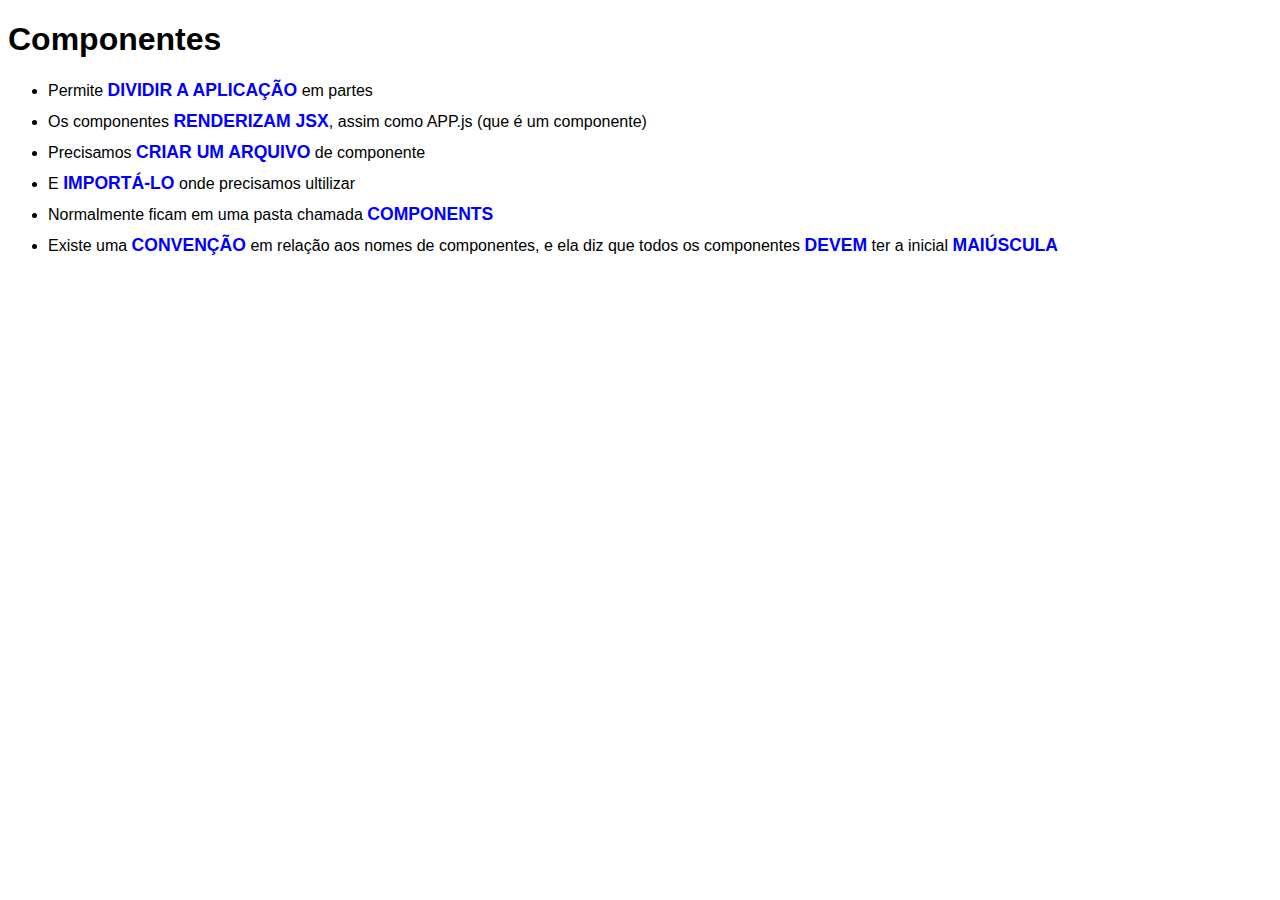
<file: 2-componentes/index.html>
<!DOCTYPE html>
<html lang="en">
<head>
    <meta charset="UTF-8">
    <meta name="viewport" content="width=device-width, initial-scale=1.0">
    <title>Componentes</title>
    <link rel="stylesheet" href="style.css">
</head>
<body>
    <h1>Componentes</h1>
    <ul>
        <li>Permite <span>dividir a aplicação</span> em partes</li>
        <li>Os componentes <span>renderizam JSX</span>, assim como APP.js (que é um componente)</li>
        <li>Precisamos <span>criar um arquivo</span> de componente</li>
        <li>E <span>importá-lo</span> onde precisamos ultilizar</li>
        <li>Normalmente ficam em uma pasta chamada <span>components</span></li>
        <li>Existe uma <span>convenção</span> em relação aos nomes de componentes, e ela diz que todos os componentes <span>devem</span> ter a inicial <span>maiúscula</span></li>
    </ul>
</body>
</html>
</file>
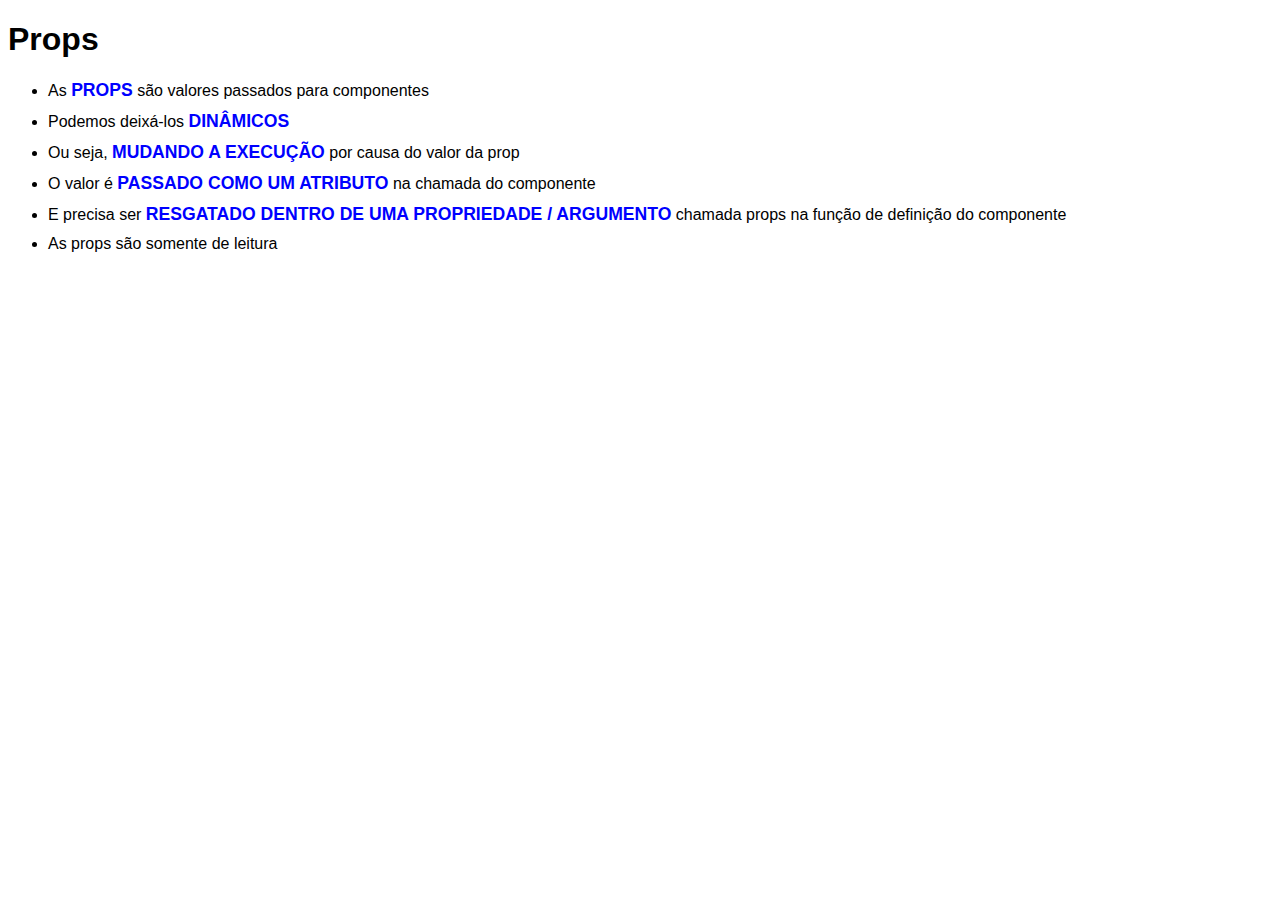
<file: 3-props/index.html>
<!DOCTYPE html>
<html lang="en">
<head>
    <meta charset="UTF-8">
    <meta name="viewport" content="width=device-width, initial-scale=1.0">
    <title>Props</title>
    <link rel="stylesheet" href="style.css">
</head>
<body>
    <h1>Props</h1>
    <ul>
        <li>As <span>props</span> são valores passados para componentes</li>
        <li>Podemos deixá-los <span>dinâmicos</span></li>
        <li>Ou seja, <span>mudando a execução</span> por causa do valor da prop</li>
        <li>O valor é <span>passado como um atributo</span> na chamada do componente</li>
        <li>E precisa ser <span>resgatado dentro de uma propriedade / argumento</span> chamada props na função de definição do componente</li>
        <li>As props são somente de leitura</li>
    </ul>
</body>
</html>
</file>
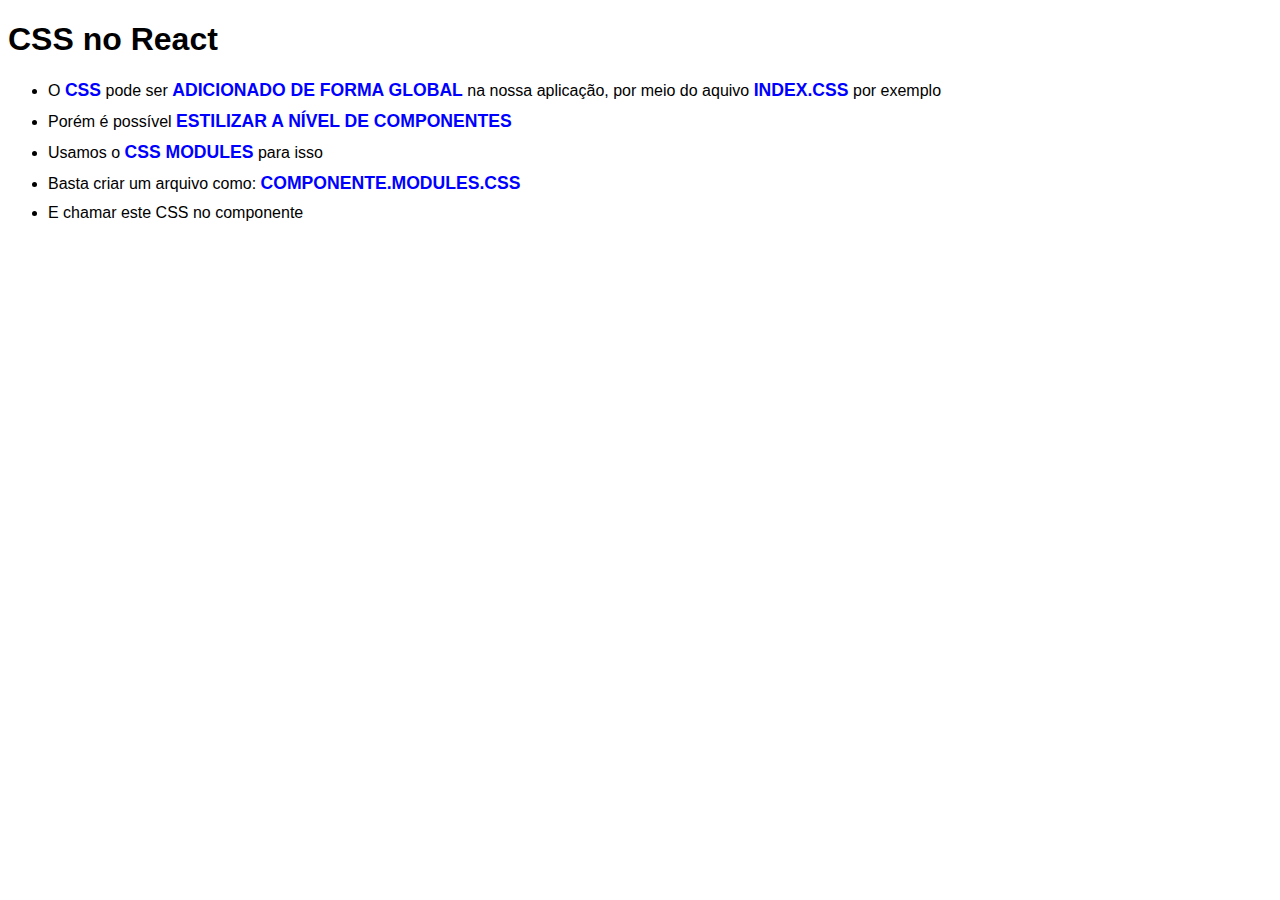
<file: 4-css-react/index.html>
<!DOCTYPE html>
<html lang="en">
<head>
    <meta charset="UTF-8">
    <meta name="viewport" content="width=device-width, initial-scale=1.0">
    <title>CSS no React</title>
    <link rel="stylesheet" href="style.css">
</head>
<body>
    <h1>CSS no React</h1>
    <ul>
        <li>O <span>CSS</span> pode ser <span>adicionado de forma Global</span> na nossa aplicação, por meio do aquivo <span>index.css</span> por exemplo</li>
        <li>Porém é possível  <span>estilizar a nível de componentes</span></li>
        <li>Usamos o <span>CSS modules</span> para isso</li>
        <li>Basta criar um arquivo como: <span>Componente.modules.css</span></li>
        <li>E chamar este CSS no componente</li>
    </ul>
</body>
</html>
</file>
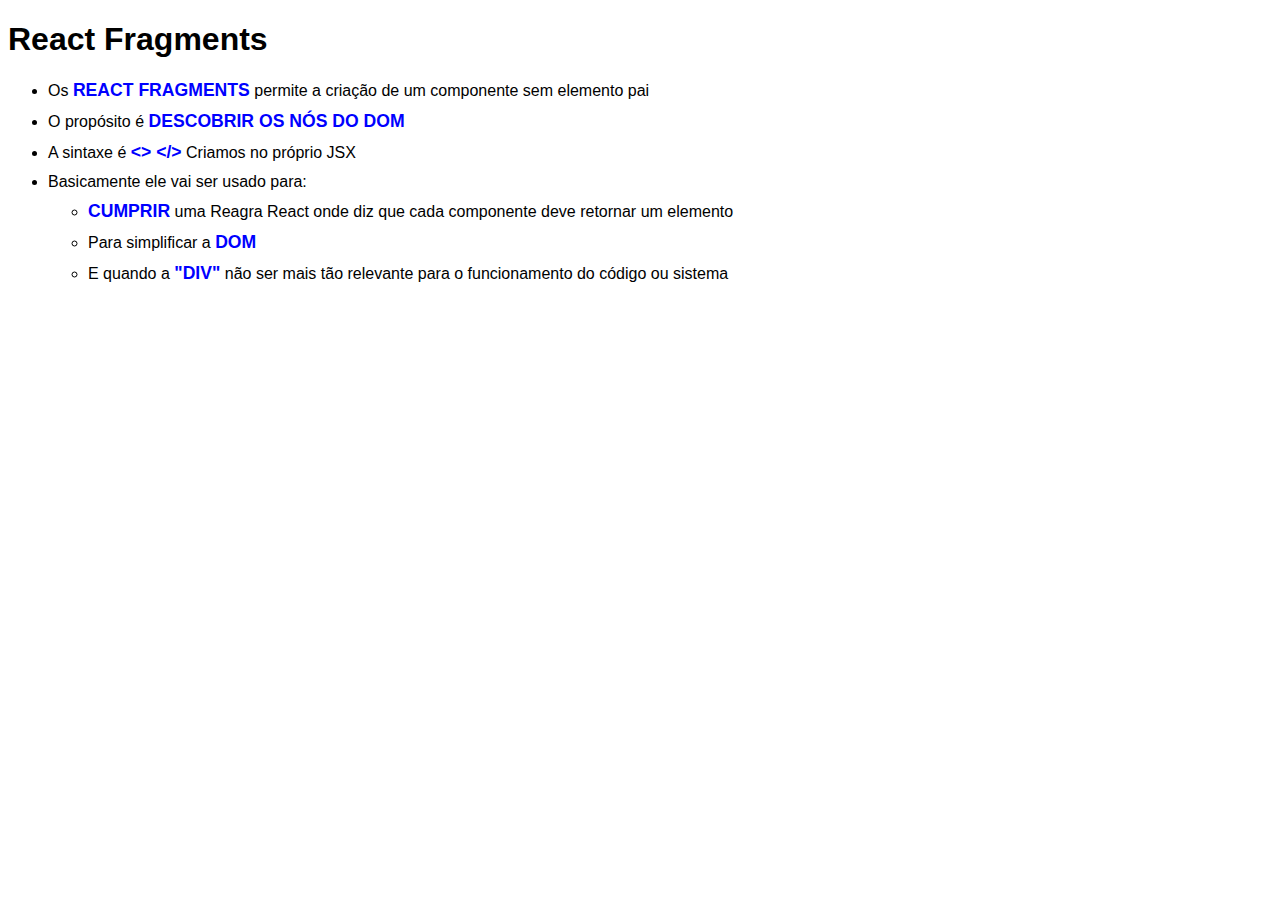
<file: 5-react-fragments/index.html>
<!DOCTYPE html>
<html lang="en">
<head>
    <meta charset="UTF-8">
    <meta name="viewport" content="width=device-width, initial-scale=1.0">
    <title>React Fragments</title>
    <link rel="stylesheet" href="style.css">
</head>
<body>
    <h1>React Fragments</h1>
    <ul>
        <li>Os <span>React Fragments</span> permite a criação de um componente sem elemento pai</li>
        <li>O propósito é <span>Descobrir os nós do DOM</span></li>
        <li>A sintaxe é <span>&lt;&gt; &lt;/&gt;</span> Criamos no próprio JSX</li>
        <li>Basicamente ele vai ser usado para: 
            <ul>
                <li><span>Cumprir</span> uma Reagra React onde diz que cada componente deve retornar um elemento</li>
                <li>Para simplificar a <span>DOM</span></li>
                <li>E quando a <span>"div"</span> não ser mais tão relevante para o funcionamento do código ou sistema</li>
            </ul>
    </ul>
</body>
</html>
</file>
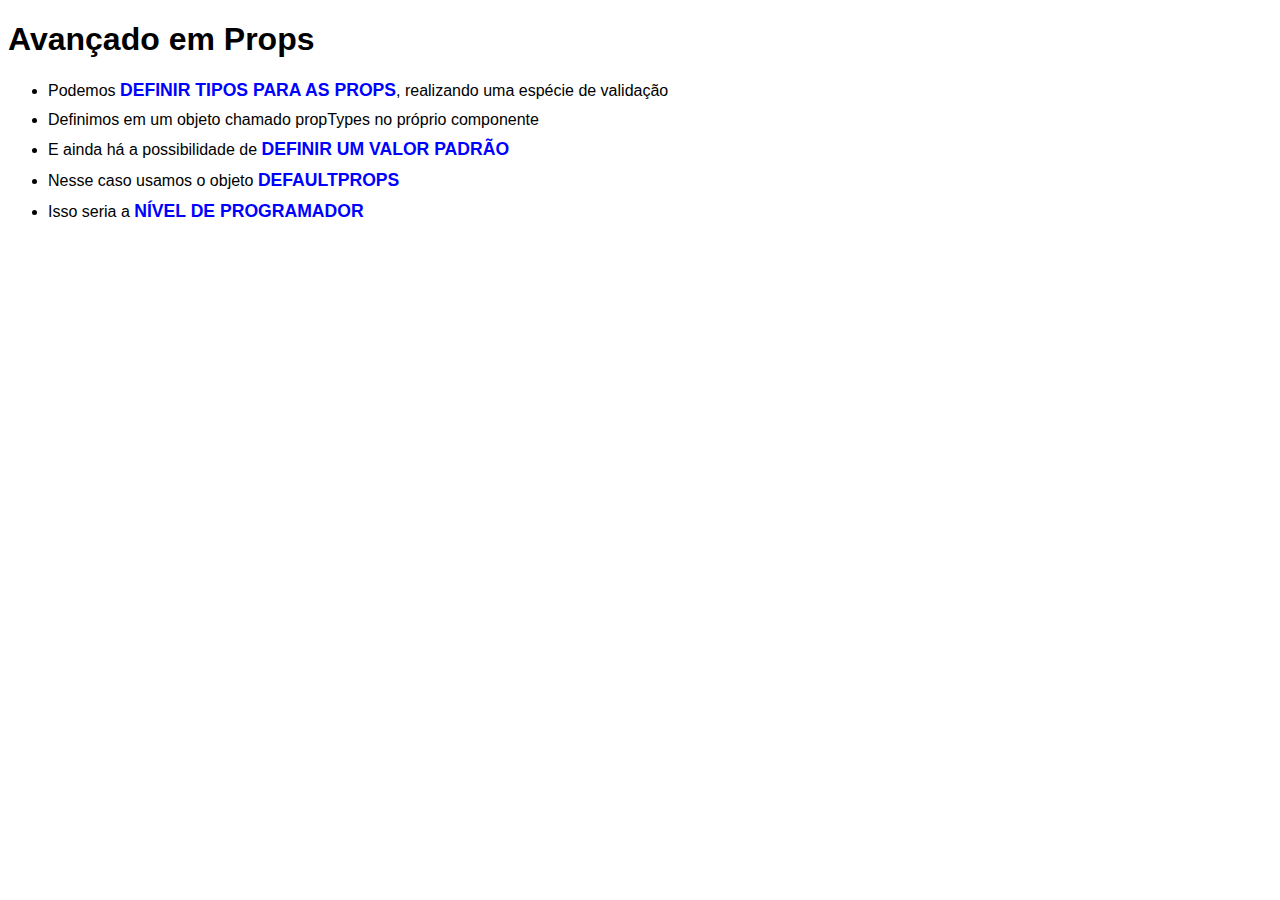
<file: 6-avancado-props/index.html>
<!DOCTYPE html>
<html lang="en">
<head>
    <meta charset="UTF-8">
    <meta name="viewport" content="width=device-width, initial-scale=1.0">
    <title>Avançado em Props</title>
    <link rel="stylesheet" href="./style.css">
</head>
<body>
    <h1>Avançado em Props</h1>
    <ul>
        <li>Podemos <span>definir tipos para as Props</span>, realizando uma espécie de validação </li>
        <li>Definimos em um objeto chamado propTypes no próprio componente</li>
        <li>E ainda há a possibilidade de <span>definir um valor padrão </span></li>
        <li>Nesse caso usamos o objeto <span>defaultProps</span></li>
        <li>Isso seria a <span>nível de programador</span></li>
    </ul>
</body>
</html>
</file>
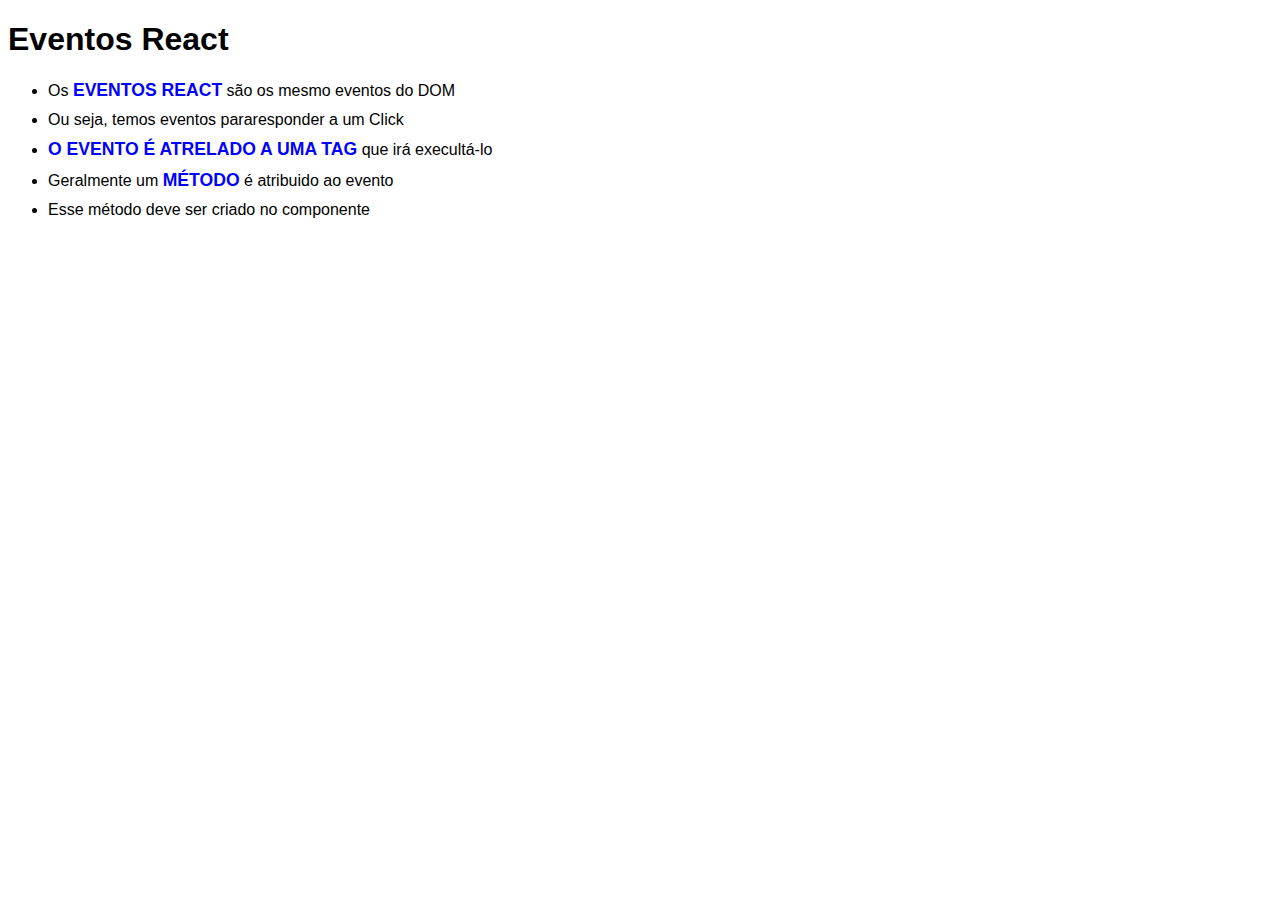
<file: 7-eventos-react/index.html>
<!DOCTYPE html>
<html lang="en">
<head>
    <meta charset="UTF-8">
    <meta name="viewport" content="width=device-width, initial-scale=1.0">
    <title>Eventos react</title>
    <link rel="stylesheet" href="style.css">
</head>
<body>
    <h1>Eventos React</h1>
    <ul>
        <li>Os <span>Eventos React</span> são os mesmo eventos do DOM</li>
        <li>Ou seja, temos eventos pararesponder a um Click</li>
        <li><span>O evento é atrelado a uma tag</span> que irá execultá-lo</li>
        <li>Geralmente  um <span>método</span> é atribuido ao evento</li>
        <li>Esse método deve ser criado no componente</li>
    </ul>
</body>
</html>
</file>
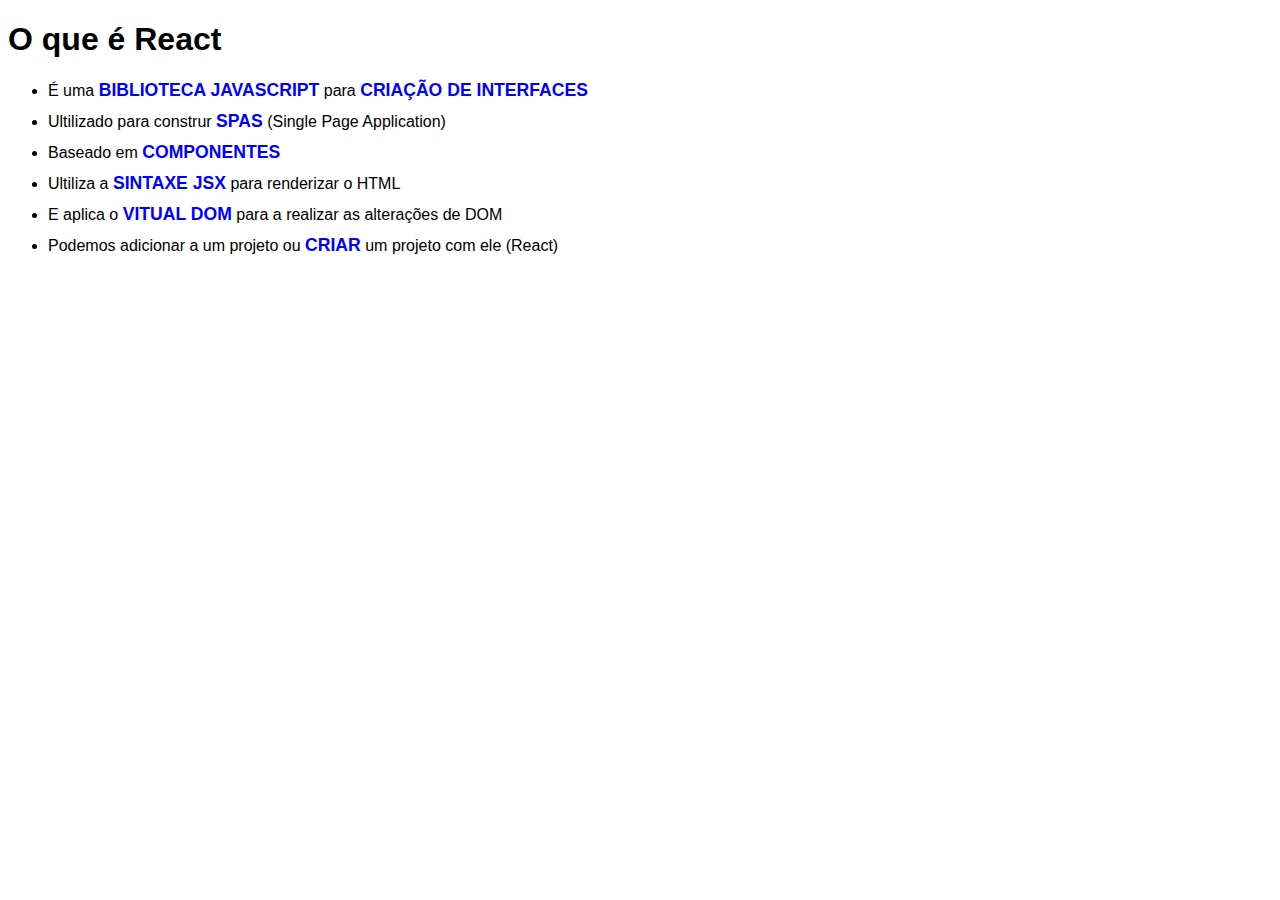
<file: 1-introducao/1-o-que-e-react.html>
<!DOCTYPE html>
<html lang="en">
<head>
    <meta charset="UTF-8">
    <meta name="viewport" content="width=device-width, initial-scale=1.0">
    <title>O que é React</title>
    <link rel="stylesheet" href="style.css">
</head>
<body>
    <h1>O que é React</h1>
    <ul>
        <li>É uma <span>biblioteca JavaScript</span> para <span>criação de interfaces</span></li>
        <li>Ultilizado para construr <span>SPAs</span> (Single Page Application)</li>
        <li>Baseado em <span>componentes</span></li>
        <li>Ultiliza a <span>sintaxe JSX</span> para renderizar o HTML</li>
        <li>E aplica o <span>Vitual DOM</span> para a realizar as alterações de DOM</li>
        <li>Podemos adicionar a um projeto ou <span>criar</span> um projeto com ele (React)</li>
    </ul>
</body>
</html>
</file>
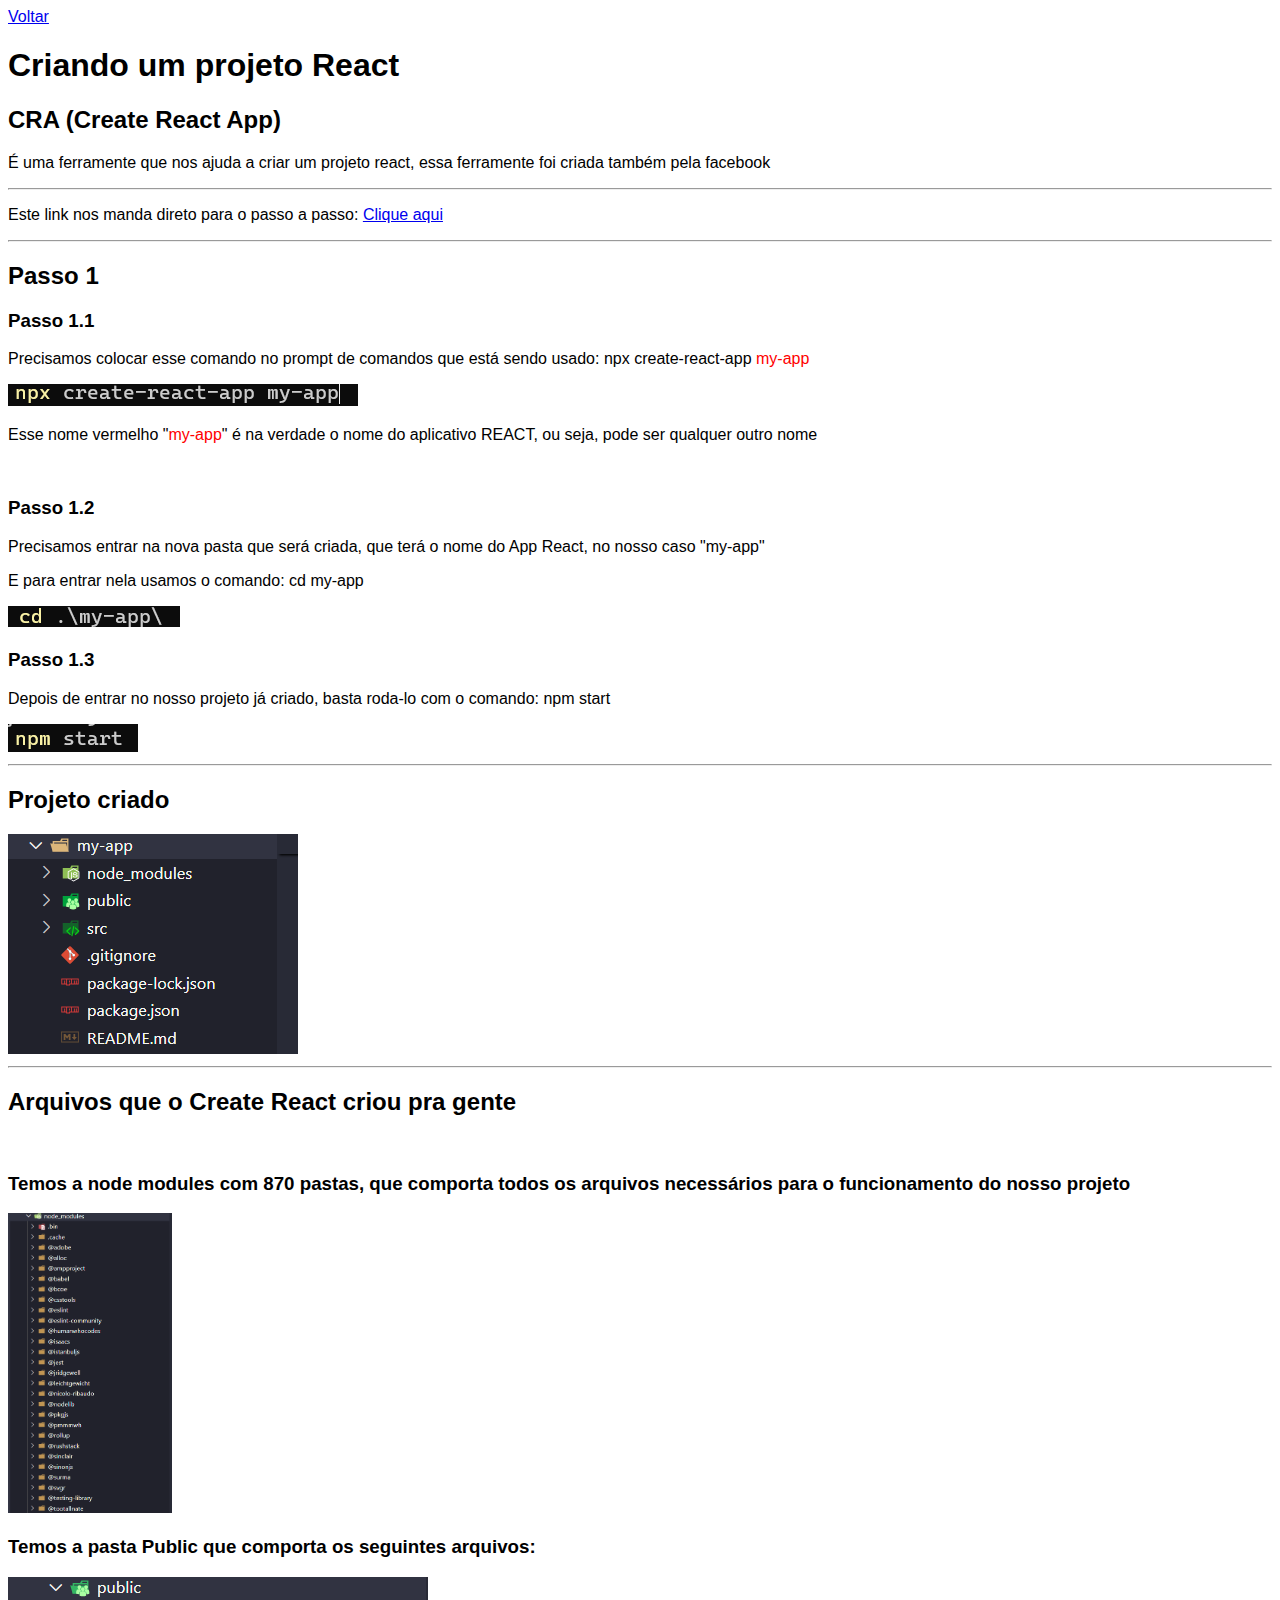
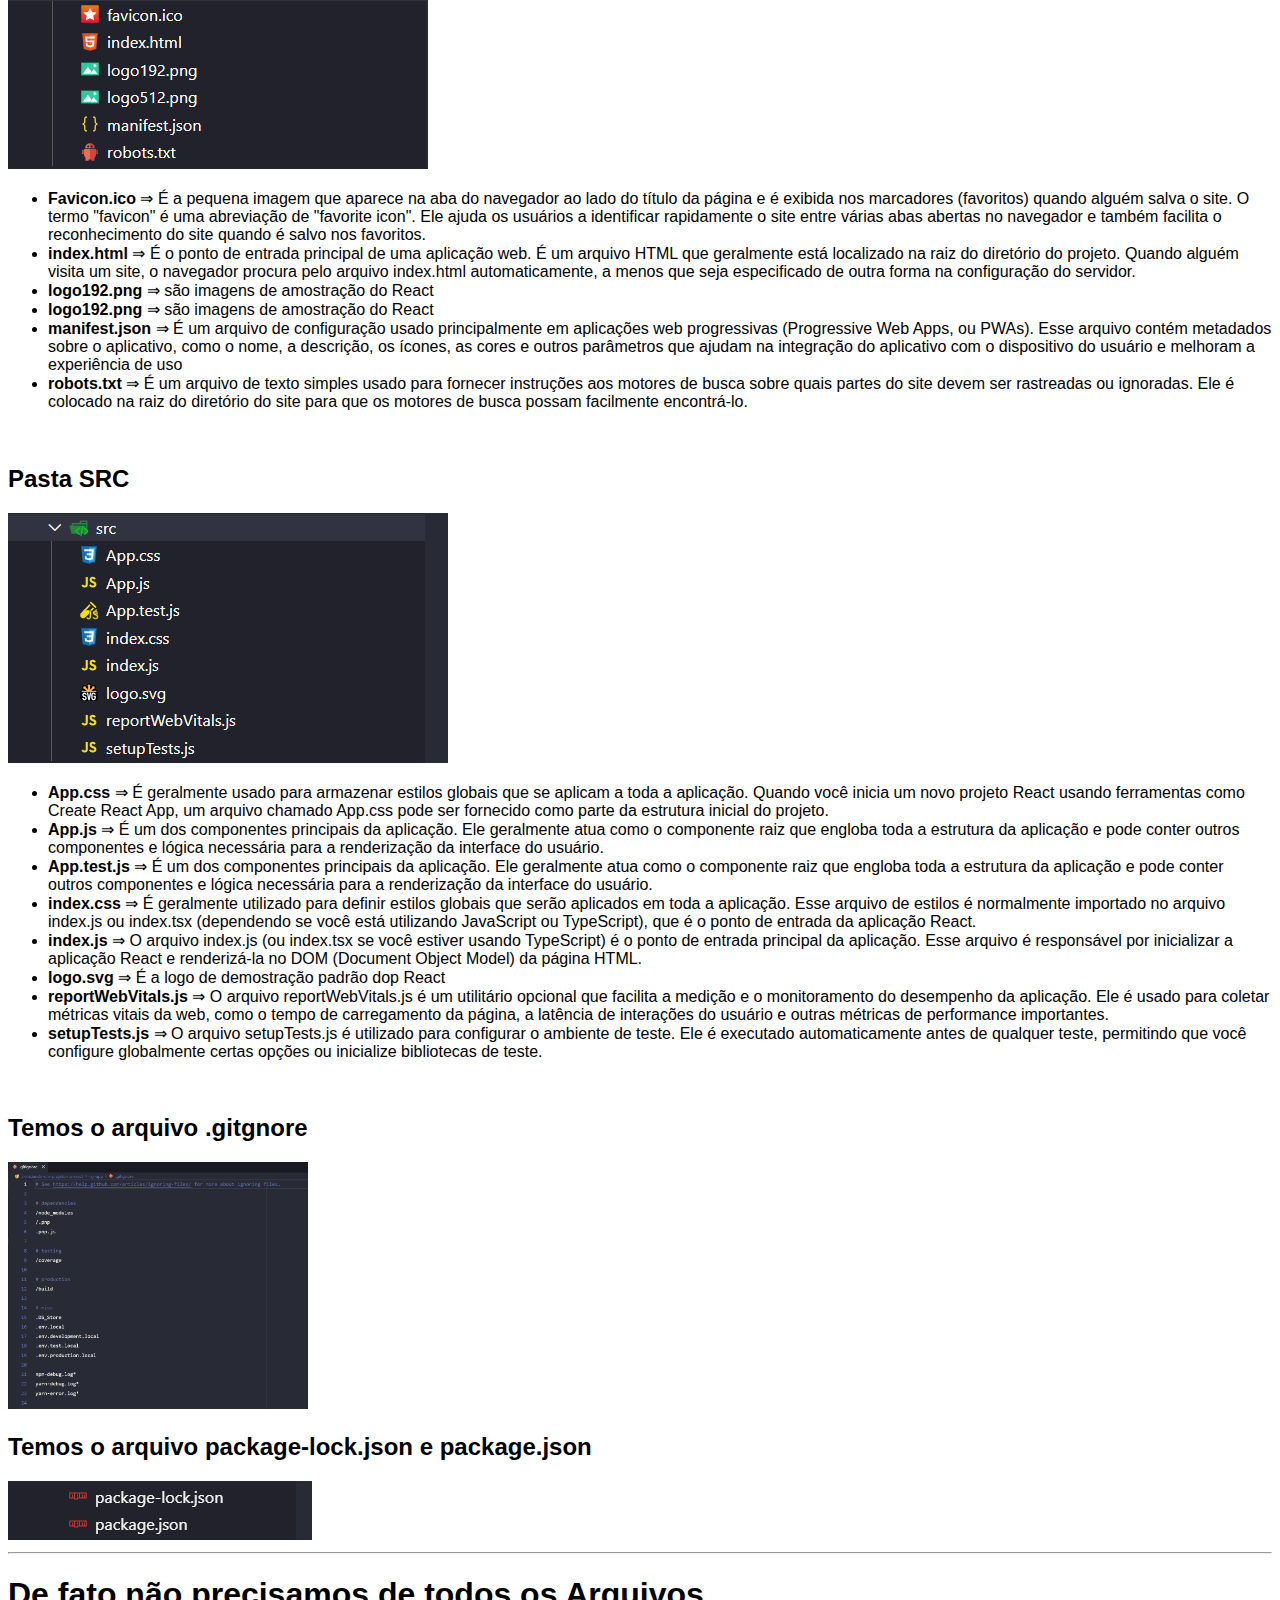
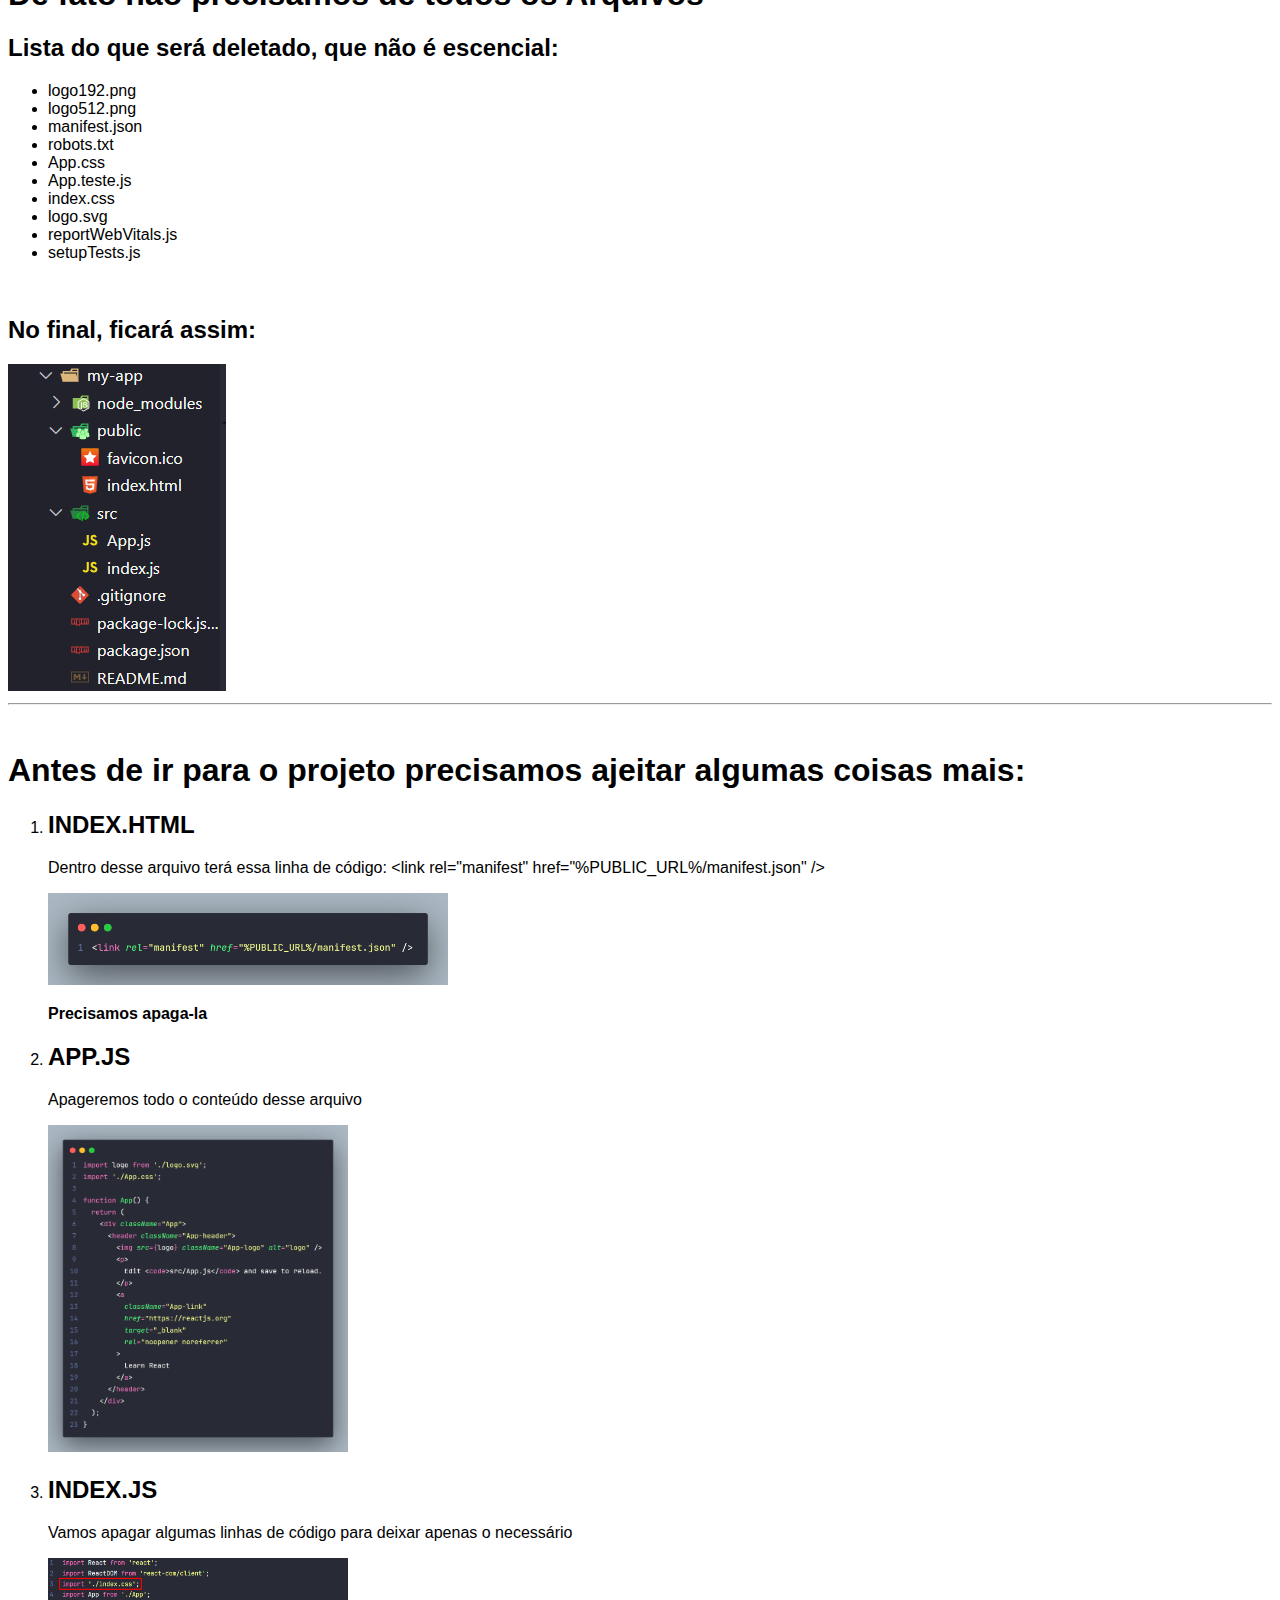
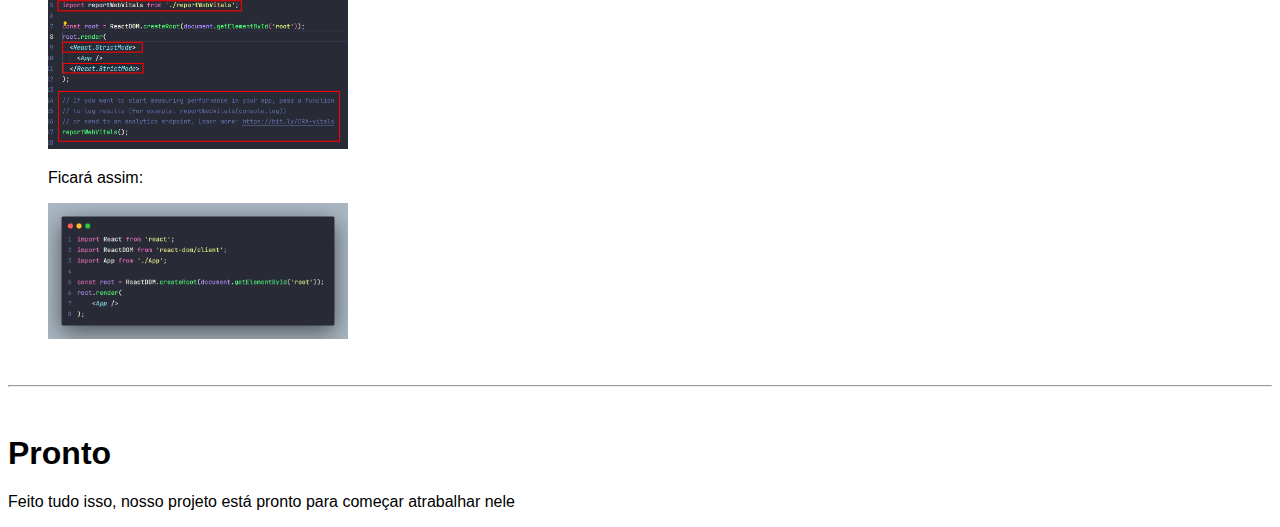
<file: 1-introducao/2.1-instalando-cra.html>
<!DOCTYPE html>
<html lang="en">
<head>
    <meta charset="UTF-8">
    <meta name="viewport" content="width=device-width, initial-scale=1.0">
    <title>Criando um projeto React</title>
    <style>
        * {
            font-family: Arial, Helvetica, sans-serif;
        }
    </style>
</head>
<body>
    <a href="../index.html">Voltar</a>
    <h1>Criando um projeto React</h1>
    <h2>CRA (Create React App)</h2>
    <p>É uma ferramente que nos ajuda a criar um projeto react, essa ferramente foi criada também pela facebook</p>
    <hr>
    <p>Este link nos manda direto para o passo a passo: <a href="https://create-react-app.dev/docs/getting-started">Clique aqui</a></p>
    <hr>
    <h2>Passo 1</h2>
    <h3>Passo 1.1</h3>
    <p>Precisamos colocar esse comando no prompt de comandos que está sendo usado: <code>npx create-react-app <span style="color: red;">my-app</span></code></p>
    <img src="img/1-comando-criacao-app-react.png" alt="">
    <p>Esse nome vermelho "<span style="color: red;">my-app</span>" é na verdade o nome do 
    aplicativo REACT, ou seja, pode ser qualquer outro nome</p>

    <br>

    <h3>Passo 1.2</h3>
    <p>Precisamos entrar na nova pasta que será criada, que terá o nome do App React, no nosso caso "my-app"</p>
    <p>E para entrar nela usamos o comando: <code>cd my-app</code></p>
    <img src="img/2-comando-para-entrar-em-uma-pasta.png" alt="">

    <br>

    <h3>Passo 1.3</h3>
    <p>Depois de entrar no nosso projeto já criado, basta roda-lo com o comando: <code>npm start</code></p>
    <img src="img/3-comando-para-rodar-o-app-react.png" alt="">

    <hr>

    <h2>Projeto criado</h2>
    <img src="img/4-projeto-criado.png" alt="">

    <hr>

    <h2>Arquivos que o Create React criou pra gente</h2>

    <br>

    <h3>Temos a node modules com 870 pastas, que comporta todos os arquivos necessários para o funcionamento do nosso projeto</h3>
    <img src="img/5-node-modules.png" alt="" height="300px">

    <br>

    <h3>Temos a pasta Public que comporta os seguintes arquivos:</h3>
    <img src="img/6-public.png" alt="">
    <ul>
        <li><strong>Favicon.ico</strong> &rArr; É a pequena imagem que aparece na aba do navegador ao lado do título da página e é exibida nos marcadores (favoritos) quando alguém salva o site. O termo "favicon" é uma abreviação de "favorite icon". Ele ajuda os usuários a identificar rapidamente o site entre várias abas abertas no navegador e também facilita o reconhecimento do site quando é salvo nos favoritos.</li>
        <li><strong>index.html</strong> &rArr; É o ponto de entrada principal de uma aplicação web. É um arquivo HTML que geralmente está localizado na raiz do diretório do projeto. Quando alguém visita um site, o navegador procura pelo arquivo index.html automaticamente, a menos que seja especificado de outra forma na configuração do servidor.</li>
        <li><strong>logo192.png</strong> &rArr; são imagens de amostração do React</li>
        <li><strong>logo192.png</strong> &rArr; são imagens de amostração do React</li>
        <li><strong>manifest.json</strong> &rArr; É um arquivo de configuração usado principalmente em aplicações web progressivas (Progressive Web Apps, ou PWAs). Esse arquivo contém metadados sobre o aplicativo, como o nome, a descrição, os ícones, as cores e outros parâmetros que ajudam na integração do aplicativo com o dispositivo do usuário e melhoram a experiência de uso</li>
        <li><strong>robots.txt</strong> &rArr; É um arquivo de texto simples usado para fornecer instruções aos motores de busca sobre quais partes do site devem ser rastreadas ou ignoradas. Ele é colocado na raiz do diretório do site para que os motores de busca possam facilmente encontrá-lo.</li>
    </ul>
    <br>
    <h2>Pasta SRC</h2>
    <img src="img/7-src.png" alt="">
    <ul>
        <li><strong>App.css</strong> &rArr; É geralmente usado para armazenar estilos globais que se aplicam a toda a aplicação. Quando você inicia um novo projeto React usando ferramentas como Create React App, um arquivo chamado App.css pode ser fornecido como parte da estrutura inicial do projeto.</li>
        <li><strong>App.js</strong> &rArr; É um dos componentes principais da aplicação. Ele geralmente atua como o componente raiz que engloba toda a estrutura da aplicação e pode conter outros componentes e lógica necessária para a renderização da interface do usuário.</li>
        <li><strong>App.test.js</strong> &rArr; É um dos componentes principais da aplicação. Ele geralmente atua como o componente raiz que engloba toda a estrutura da aplicação e pode conter outros componentes e lógica necessária para a renderização da interface do usuário.</li>
        <li><strong>index.css</strong> &rArr; É geralmente utilizado para definir estilos globais que serão aplicados em toda a aplicação. Esse arquivo de estilos é normalmente importado no arquivo index.js ou index.tsx (dependendo se você está utilizando JavaScript ou TypeScript), que é o ponto de entrada da aplicação React.</li>
        <li><strong>index.js</strong> &rArr; O arquivo index.js (ou index.tsx se você estiver usando TypeScript) é o ponto de entrada principal da aplicação. Esse arquivo é responsável por inicializar a aplicação React e renderizá-la no DOM (Document Object Model) da página HTML.</li>
        <li><strong>logo.svg</strong> &rArr; É a logo de demostração padrão dop React</li>
        <li><strong>reportWebVitals.js</strong> &rArr; O arquivo reportWebVitals.js é um utilitário opcional que facilita a medição e o monitoramento do desempenho da aplicação. Ele é usado para coletar métricas vitais da web, como o tempo de carregamento da página, a latência de interações do usuário e outras métricas de performance importantes.</li>
        <li><strong>setupTests.js</strong> &rArr; O arquivo setupTests.js é utilizado para configurar o ambiente de teste. Ele é executado automaticamente antes de qualquer teste, permitindo que você configure globalmente certas opções ou inicialize bibliotecas de teste.</li>
    </ul>
    
    <br>
    
    <h2>Temos o arquivo .gitgnore</h2>
    <img src="img/8-.gitgnore.png" alt="" width="300px">

    <br>

    <h2>Temos o arquivo package-lock.json e package.json</h2>
    <img src="img/9-pakage.png" alt="">

    <br>
    <hr>

    <h1>De fato não precisamos de todos os Arquivos</h1>
    <h2>Lista do que será deletado, que não é escencial:</h2>
    <ul>
        <li>logo192.png</li>
        <li>logo512.png</li>
        <li>manifest.json</li>
        <li>robots.txt</li>

        <li>App.css</li>
        <li>App.teste.js</li>
        <li>index.css</li>
        <li>logo.svg</li>
        <li>reportWebVitals.js</li>
        <li>setupTests.js</li>
    </ul>
    <br>

    <h2>No final, ficará assim:</h2>
    <img src="img/9-projeto-suficiente.png" alt="">

    <br>

    <hr>

    <br>

    <h1>Antes de ir para o projeto precisamos ajeitar algumas coisas mais:</h1>
    <ol>
        <li>
            <h2>INDEX.HTML</h2>
            <p>Dentro desse arquivo terá essa linha de código: <code>&lt;link rel="manifest" href="%PUBLIC_URL%/manifest.json" /&gt;</code></p>
            <img src="img/10-index.png" alt="" width="400px">
            <p><strong>Precisamos apaga-la</strong></p>
        </li>
        <li>
            <h2>APP.JS</h2>
            <p>Apageremos todo o conteúdo desse arquivo</p>
            <img src="img/11-app-js.png" alt="" width="300px">
        </li>
        <li>
            <h2>INDEX.JS</h2>
            <p>Vamos apagar algumas linhas de código para deixar apenas o necessário</p>
            <img src="./img/12-index-js.png" alt="" width="300px">
            <p>Ficará assim:</p>
            <img src="img/13-index-js.png" alt="" width="300px">
        </li>
    </ol>
    <br>
    <hr>
    <br>
    <h1>Pronto</h1>

    <p>Feito tudo isso, nosso projeto está pronto para começar atrabalhar nele</p>
</body>
</html>
</file>
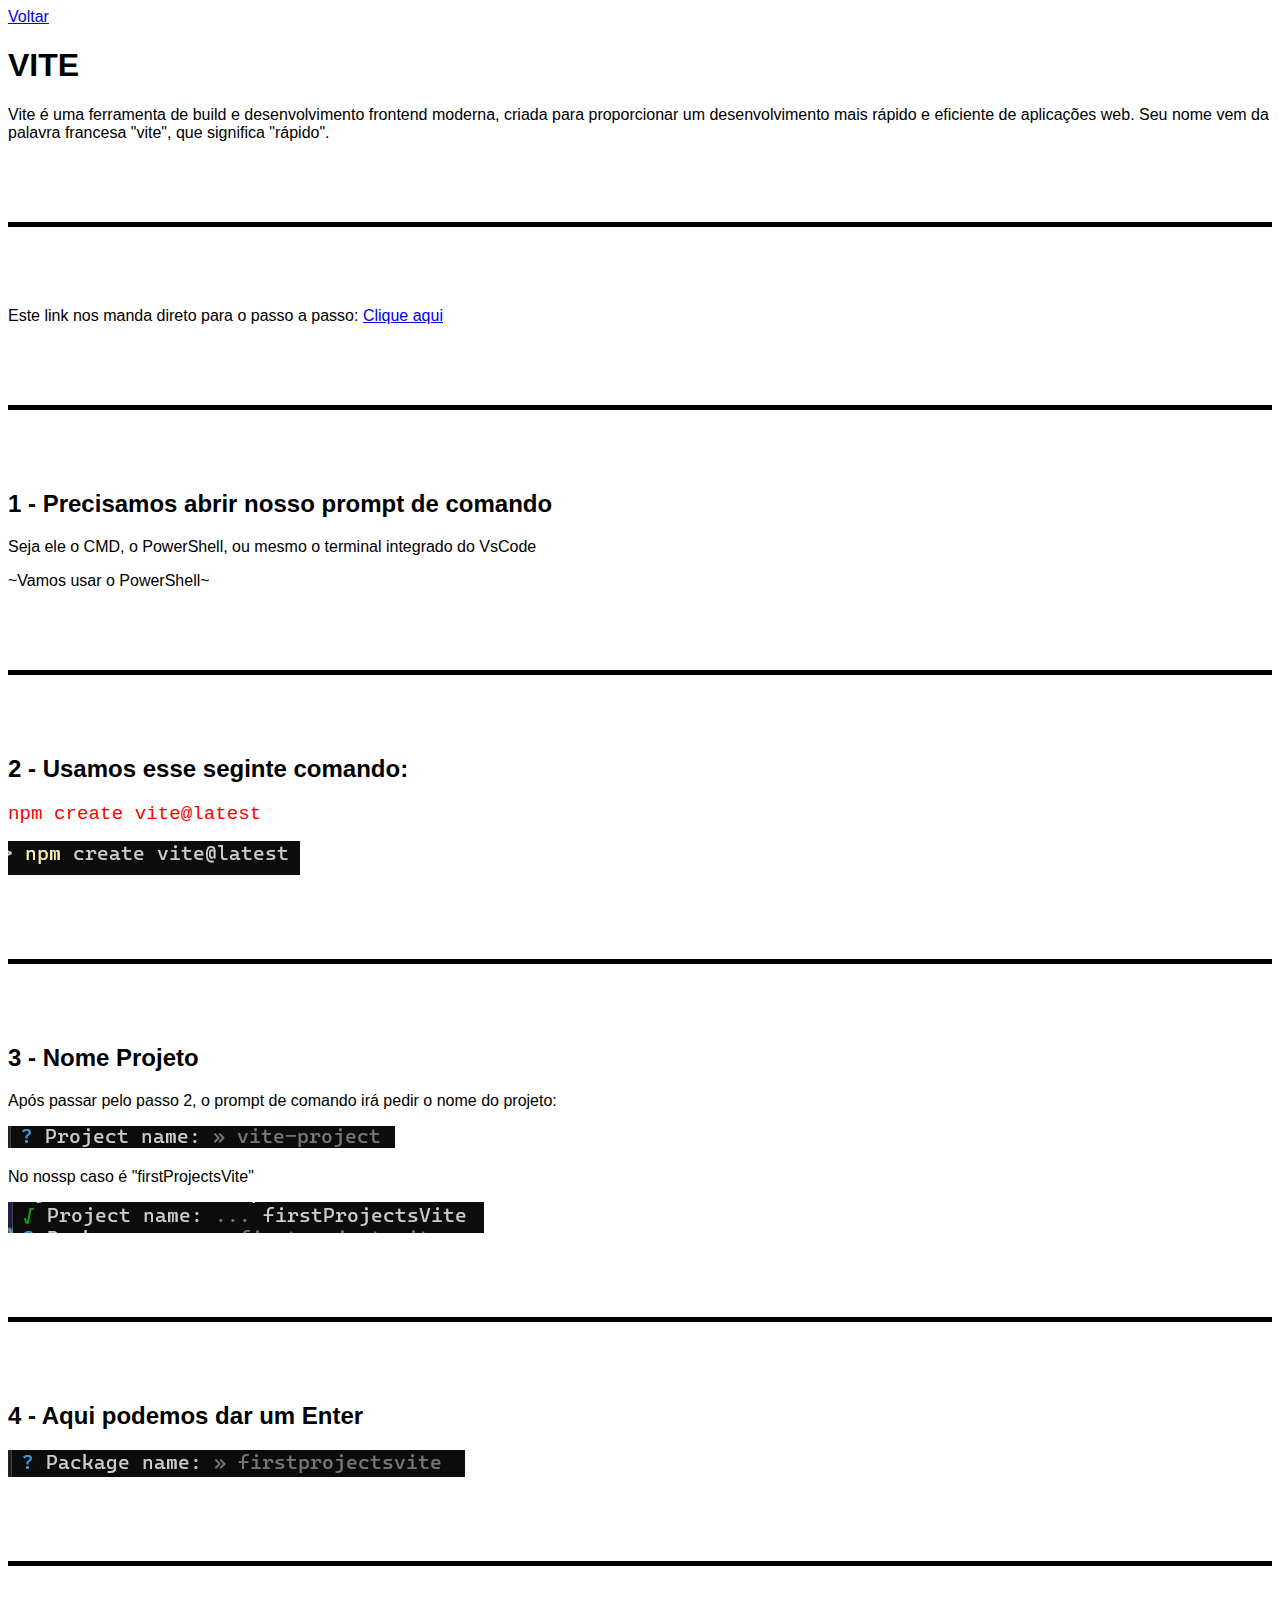
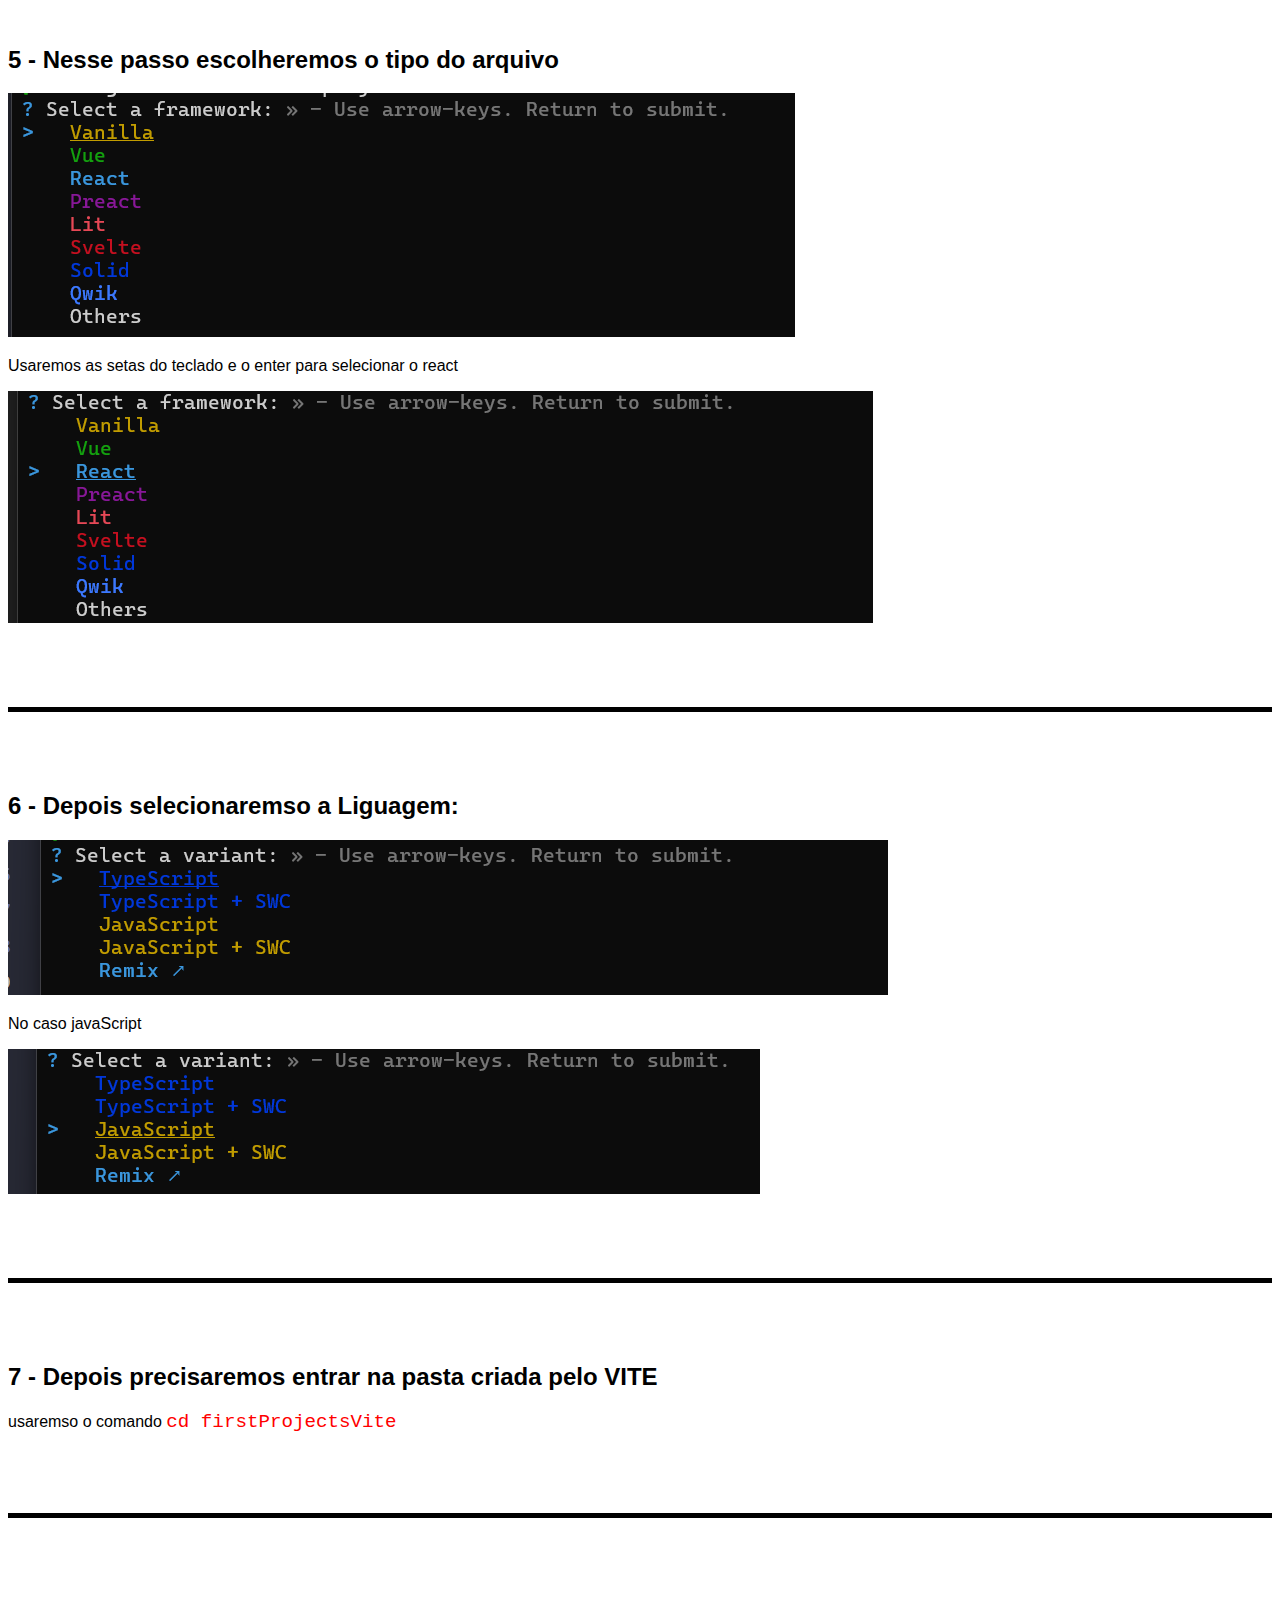
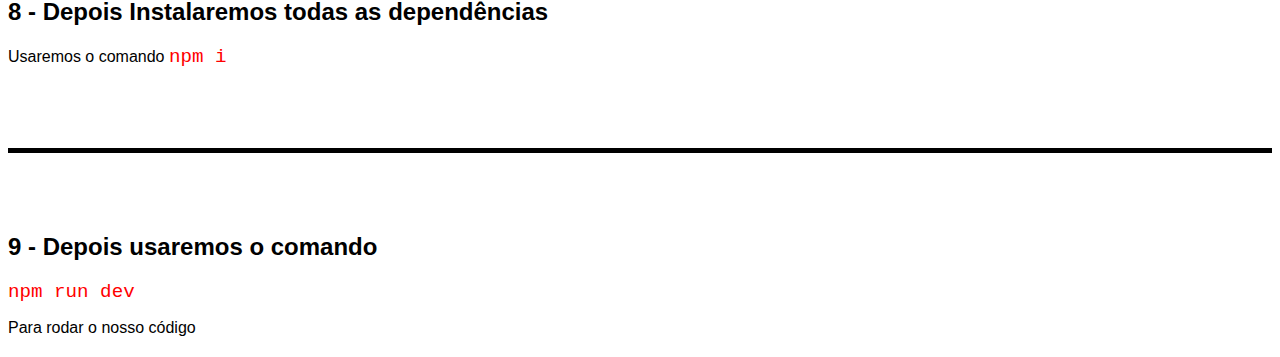
<file: 1-introducao/2.2-instalando-vite.html>
<!DOCTYPE html>
<html lang="pt-br">
<head>
    <meta charset="UTF-8">
    <meta name="viewport" content="width=device-width, initial-scale=1.0">
    <title>VITE</title>
    <style>
        body {
            font-family: Arial, Helvetica, sans-serif;
        }

        code {
            color: red;
            font-size: 1.2rem;
        }
        .separacao {
            margin: 80px 0;
            height: 5px; 
            background-color: black;
            border: none;
        }
    </style>
</head>
<body>

    <a href="../index.html">Voltar</a>

    <h1>VITE</h1>
    <p>Vite é uma ferramenta de build e desenvolvimento frontend moderna, criada para proporcionar um desenvolvimento mais rápido e eficiente de aplicações web. Seu nome vem da palavra francesa "vite", que significa "rápido".</p>

    <hr class="separacao">
    <p>Este link nos manda direto para o passo a passo: <a href="https://vitejs.dev/guide/">Clique aqui</a></p>
    <hr class="separacao">
    
    <h2>1 - Precisamos abrir nosso prompt de comando</h2>
    <p>Seja ele o CMD, o PowerShell, ou mesmo o terminal integrado do VsCode</p>
    <p>~Vamos usar o PowerShell~</p>
    
    <hr class="separacao">

    <h2>2 - Usamos esse seginte comando:</h2>
    <p><code>npm create vite@latest</code></p>
    <img src="img/1-comando1.png" alt="comando1">
    
    <hr class="separacao">

    <h2>3 - Nome Projeto</h2>
    <p>Após passar pelo passo 2, o prompt de comando irá pedir o nome do projeto:</p>
    <img src="img/2-nome-projeto.png" alt="imagem2">
    <p>No nossp caso é "firstProjectsVite"</p>
    <img src="img/3-nome-projeto.png" alt="imagem3">
    
    <hr class="separacao">

    <h2>4 - Aqui podemos dar um Enter</h2>
    <img src="./img/4-enter.png" alt="Enter">
    
    <hr class="separacao">

    <h2>5 - Nesse passo escolheremos o tipo do arquivo</h2>
    <img src="img/5-selecionar arquivo.png" alt="">
    <p>Usaremos as setas do teclado e o enter para selecionar o react</p>
    <img src="img/6-selecionae-react.png" alt="">

    <hr class="separacao">

    <h2>6 - Depois selecionaremso a Liguagem:</h2>
    <img src="img/7-linguagem.png" alt="">
    <p>No caso javaScript</p>
    <img src="img/8-selecionado.png" alt="">
    
    <hr class="separacao">

    <h2>7 - Depois precisaremos entrar na pasta criada pelo VITE</h2>
    <p>usaremso o comando <code>cd firstProjectsVite</code></p>

    <hr class="separacao">

    <h2>8 - Depois Instalaremos todas as dependências</h2>
    <p>Usaremos o comando <code>npm i</code></p>

    <hr class="separacao">

    <h2>9 - Depois usaremos o comando</h2>
    <p><code>npm run dev</code></p>
    <p>Para rodar o nosso código</p>
</body>
</html>
</file>
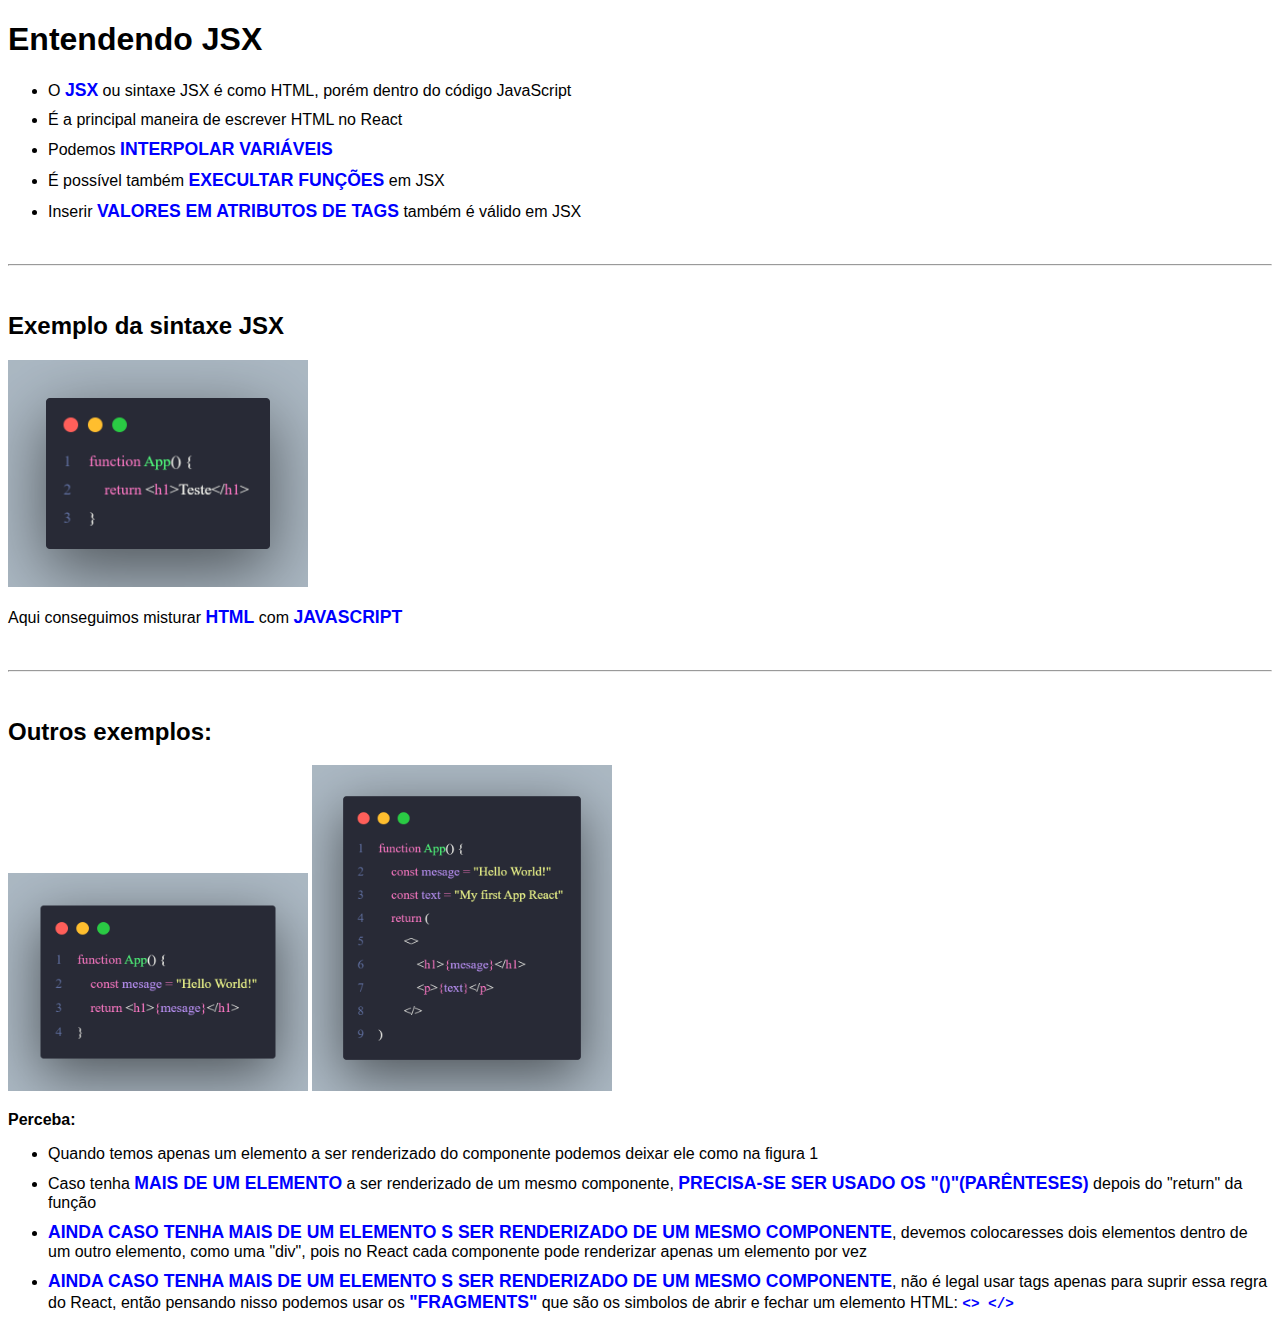
<file: 1-introducao/3-entendendo-jsx.html>
<!DOCTYPE html>
<html lang="en">
<head>
    <meta charset="UTF-8">
    <meta name="viewport" content="width=device-width, initial-scale=1.0">
    <title>Entendendo JSX</title>
    <link rel="stylesheet" href="style.css">
</head>
<body>
    <h1>Entendendo JSX</h1>
    <ul>
        <li>O <span>JSX</span> ou sintaxe JSX é como HTML, porém dentro do código JavaScript</li>
        <li>É a principal maneira de escrever HTML no React</li>
        <li>Podemos <span>interpolar variáveis</span></li>
        <li>É possível também <span>execultar funções</span> em JSX</li>
        <li>Inserir <span>valores em atributos de tags</span> também é válido em JSX</li>
    </ul>

    <br>

    <hr>

    <br>

    <h2>Exemplo da sintaxe JSX</h2>
    <img src="img/exemplo-jsx.png" alt="" width="300">
    <p>Aqui conseguimos misturar <span>HTML</span> com <span>JavaScript</span></p>

    <br>

    <hr>

    <br>

    <h2>Outros exemplos:</h2>
    <img src="img/exemplo2-jsx.png" alt="" width="300">
    <img src="img/exemplo3-jsx.png" alt="" width="300">
    <p><strong>Perceba:</strong></p>
    <ul>
        <li>Quando temos apenas um elemento a ser renderizado do componente podemos deixar ele como na figura 1</li>
        <li>Caso tenha <span>mais de um elemento</span> a ser renderizado de um mesmo componente, <span>precisa-se ser usado os "()"(Parênteses)</span> depois do "return" da função</li>
        <li><span>Ainda caso tenha mais de um elemento s ser renderizado de um mesmo componente</span>, devemos colocaresses dois elementos dentro de um outro elemento, como uma "div", pois no React cada componente pode renderizar apenas um elemento por vez</li>
        <li><span>Ainda caso tenha mais de um elemento s ser renderizado de um mesmo componente</span>, não é legal usar tags apenas para suprir essa regra do React, então pensando nisso podemos usar os <span>"fragments"</span> que são os simbolos de abrir e fechar um elemento HTML: <span><code>&lt;&gt; &lt;/&gt;</code></span></li>
    </ul>
</body>
</html>
</file>
<file: 2-componentes/style.css>
body {
    font-family: Arial, Helvetica, sans-serif;
}

span {
    color: blue;
    font-weight: 600;
    text-transform: uppercase;
    font-size: 1.1em;
}

li {
    margin-top: 10px;
}
</file>
<file: 3-props/style.css>
body {
    font-family: Arial, Helvetica, sans-serif;
}

span {
    color: blue;
    font-weight: 600;
    text-transform: uppercase;
    font-size: 1.1em;
}

li {
    margin-top: 10px;
}
</file>
<file: 4-css-react/style.css>
body {
    font-family: Arial, Helvetica, sans-serif;
}

span {
    color: blue;
    font-weight: 600;
    text-transform: uppercase;
    font-size: 1.1em;
}

li {
    margin-top: 10px;
}
</file>
<file: 5-react-fragments/style.css>
body {
    font-family: Arial, Helvetica, sans-serif;
}

span {
    color: blue;
    font-weight: 600;
    text-transform: uppercase;
    font-size: 1.1em;
}

li {
    margin-top: 10px;
}
</file>
<file: 6-avancado-props/style.css>
body {
    font-family: Arial, Helvetica, sans-serif;
}

span {
    color: blue;
    font-weight: 600;
    text-transform: uppercase;
    font-size: 1.1em;
}

li {
    margin-top: 10px;
}
</file>
<file: 7-eventos-react/style.css>
body {
    font-family: Arial, Helvetica, sans-serif;
}

span {
    color: blue;
    font-weight: 600;
    text-transform: uppercase;
    font-size: 1.1em;
}

li {
    margin-top: 10px;
}
</file>
<file: 1-introducao/style.css>
body {
    font-family: Arial, Helvetica, sans-serif;
}

span {
    color: blue;
    font-weight: 600;
    text-transform: uppercase;
    font-size: 1.1em;
}

li {
    margin-top: 10px;
}
</file>
